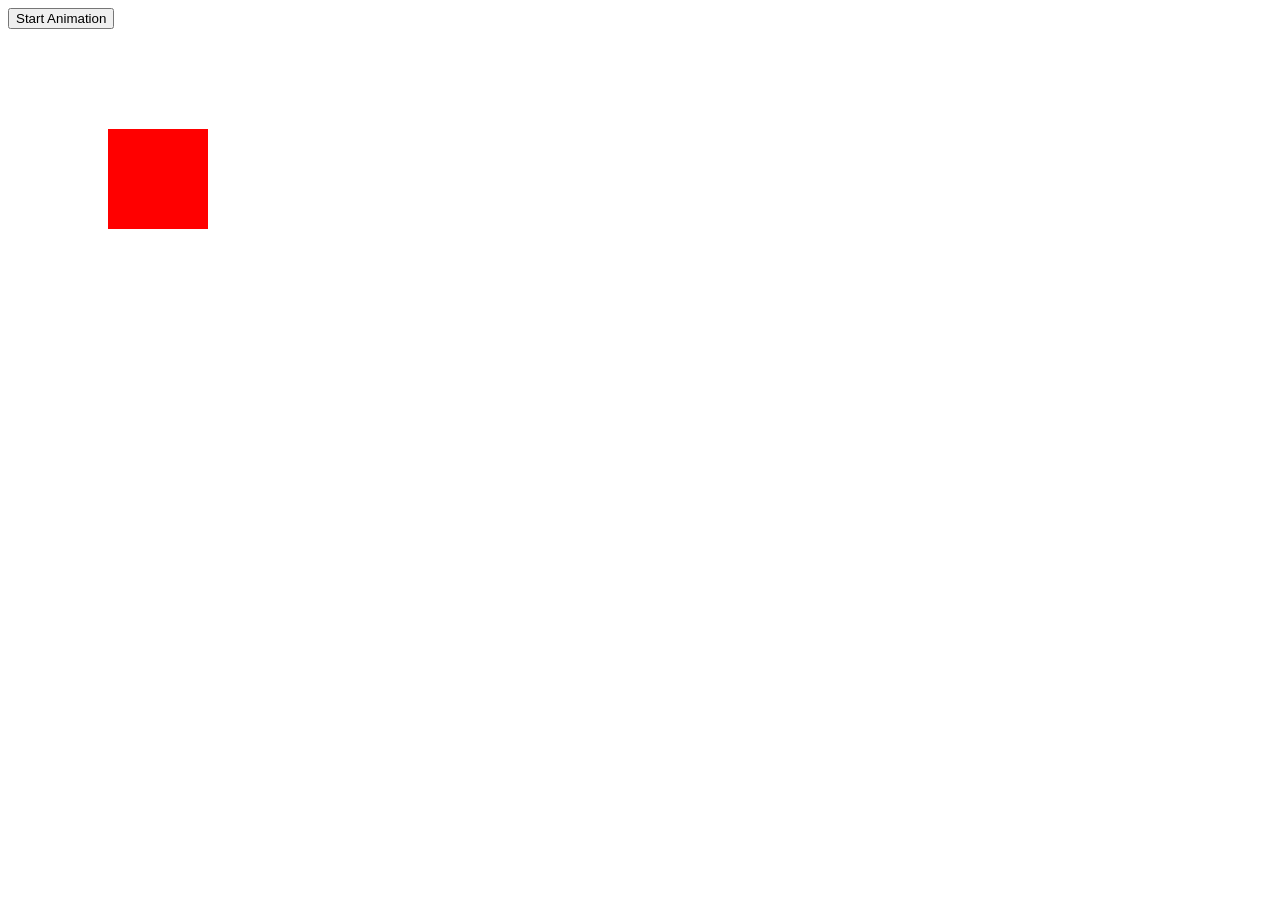
<file: Week3/animation.html>
<!DOCTYPE html>
<html>
    <head>
        <title>Interface To Animate Shape</title>

        <script src="https://code.jquery.com/jquery-3.7.1.min.js"></script>

        <script>
            $(document).ready(function() {

                $("#Button").click(function() {

                    $("#box").animate({
                        top: "500px"
                    }, 1000, function() {
                        $("#box").css("background-color", "blue");
                    })

                    .animate({
                        left: "500px"
                    }, 1000, function() {
                        $("#box").css("background-color", "green");
                    })

                    .animate({
                        top: "0px"
                    }, 1000, function() {
                        $("#box").css("background-color", "yellow");
                    })

                    .animate({
                        left: "0px"
                    }, 1000, function() {
                        $("#box").css("background-color", "red");
                    });

                });

            });
        </script>

    </head>

    <body>

        <button id="Button">Start Animation</button>

        <div id="box" style="width: 100px; height: 100px; background-color: red; position: absolute; margin: 100px"></div>

    </body>
</html>
</file>
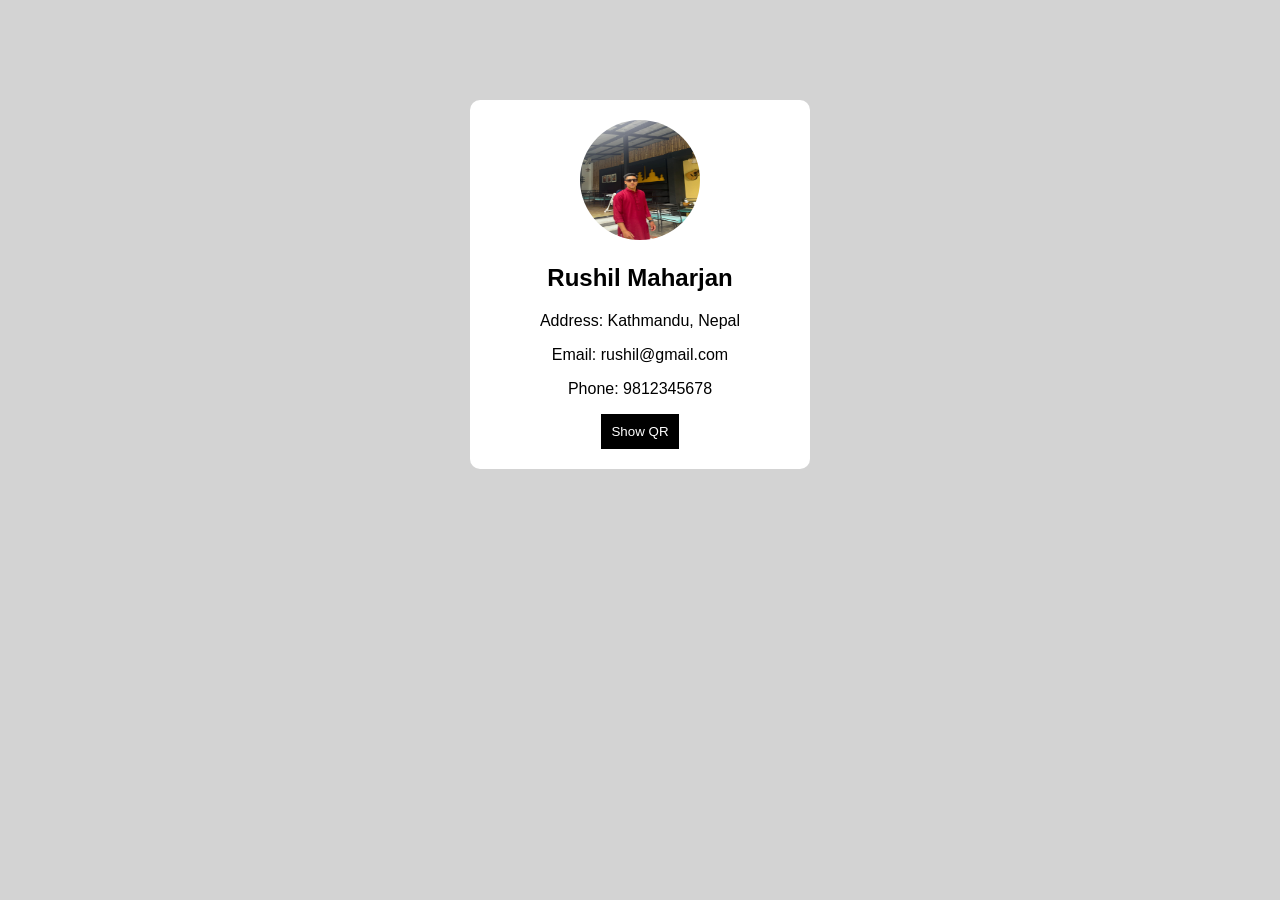
<file: Week3/Profile.html>
<!DOCTYPE html>
<html>
    <head>
        <title>Profile Card </title>
        <script src="https://code.jquery.com/jquery-3.7.1.min.js"></script>
        <style>
            body {
                font-family: Arial;
            background-color: lightgray;
        }
        .card {
    width: 300px;
    background-color: white;
    text-align: center;
    padding: 20px;
    margin: 100px auto;
    border-radius: 10px;
}
.card img {
    width: 120px;
            height: 120px;
            border-radius: 50%;
}
button {
    padding: 10px;
    background-color: black;
    color: white;
    border: none;
    cursor: pointer;
}
#qr {
    display: none;
    background-color: white;
    width: 250px;
    padding: 20px;
    text-align: center;
    margin: auto;
}
#qr img {
            width: 180px;
        }

        #close {
            color: red;
            cursor: pointer;
            font-size: 25px;
        }
    
        </style>
    </head>
    <body>
        <div class="card">
            <img src="photo.jpg" alt="Profile Picture">
            <h2>Rushil Maharjan</h2>

        <p>Address: Kathmandu, Nepal</p>

        <p>Email: rushil@gmail.com</p>

        <p>Phone: 9812345678</p>

        <button id="showQR">Show QR</button>

        </div>

         <div id="qr">

        <span id="close">X</span>

        <h2>My QR Code</h2>

        <img src="QR.png" alt="QR Code">

        <p>Scan My QR Code</p>

    </div>

    <script>
        $(document).ready(function() {
            $("#showQR").click(function() {
                $("#qr").fadeIn();
            });

            $("#close").click(function() {
                $("#qr").fadeOut();
            });
        });

         $(".card").mouseenter(function() {

                $(".card").css("background-color", "lightblue");

            });


            $(".card").mouseleave(function() {

                $(".card").css("background-color", "white");

            });

    </script>

    </body>
</html>
</file>
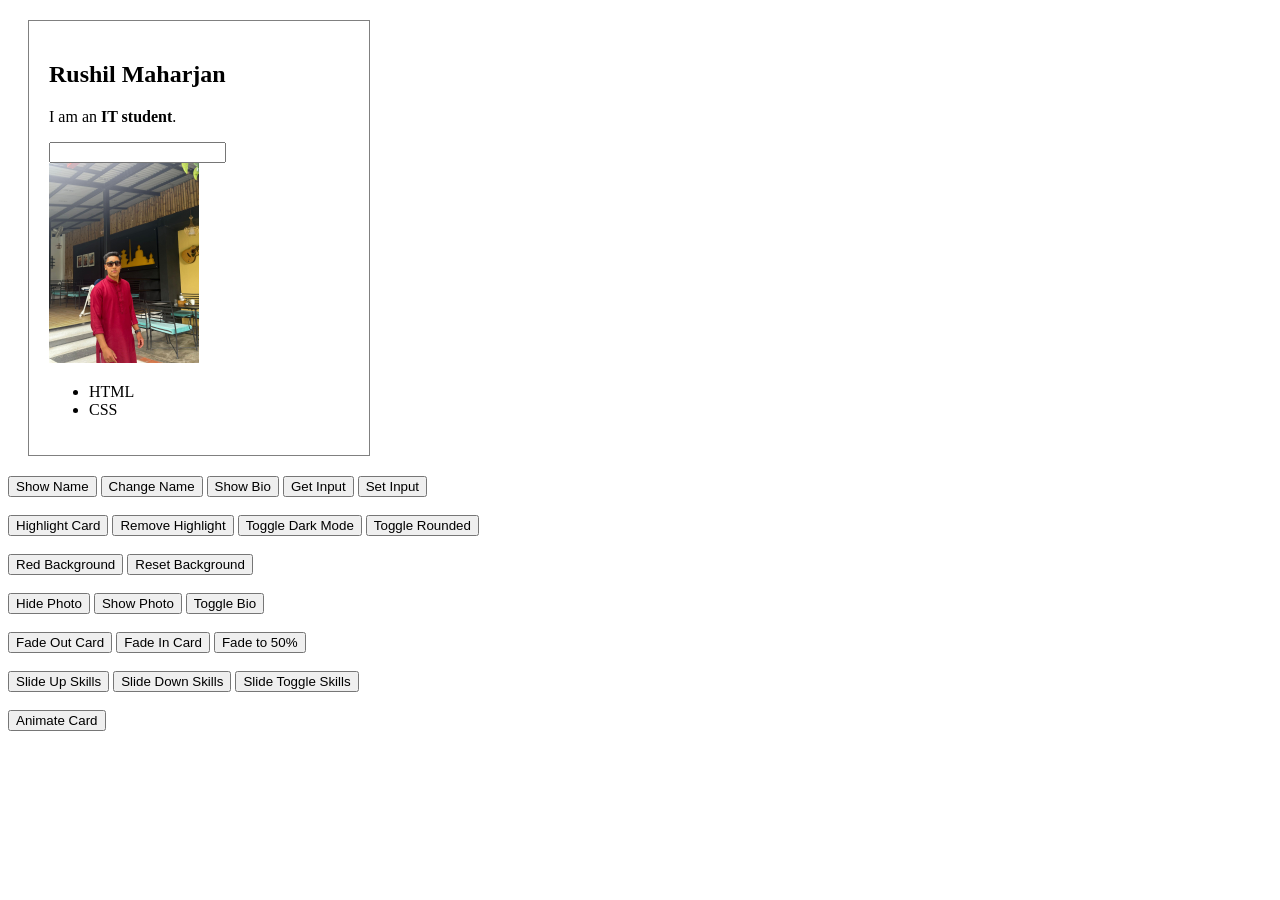
<file: Week3/J-Query Tasks/jquery.html>
<!DOCTYPE html>
<html>
<head>
    <title>jQuery Practice</title>

    <script src="https://code.jquery.com/jquery-3.7.1.min.js"></script>

    <style>
        #profile-card {
            width: 300px;
            padding: 20px;
            margin: 20px;
            background-color: white;
            border: 1px solid gray;
        }

        .highlighted {
            border: 3px solid yellow;
        }

        .dark-mode {
            background-color: #222 !important;
            color: white;
        }

        .rounded {
            border-radius: 50%;
        }

        .shadow {
            box-shadow: 0 0 15px gray;
        }
    </style>
</head>

<body>

    <div id="profile-card">

        <h2 id="student-name">Rushil Maharjan</h2>

        <p id="student-bio">I am an <b>IT student</b>.</p>

        <input type="text" id="nickname-input">

        <img id="profile-photo" src="photo.jpg" alt="Profile Picture" width="150">

        <ul id="skills-list">
            <li>HTML</li>
            <li>CSS</li>
        </ul>

    </div>

    <button id="show-name">Show Name</button>
    <button id="change-name">Change Name</button>
    <button id="show-bio">Show Bio</button>
    <button id="get-input">Get Input</button>
    <button id="set-input">Set Input</button>

    <br><br>

    <button id="highlight-card">Highlight Card</button>
    <button id="remove-highlight">Remove Highlight</button>
    <button id="toggle-dark">Toggle Dark Mode</button>
    <button id="toggle-rounded">Toggle Rounded</button>

    <br><br>

    <button id="red-background">Red Background</button>
    <button id="reset-background">Reset Background</button>

    <br><br>

    <button id="hide-photo">Hide Photo</button>
    <button id="show-photo">Show Photo</button>
    <button id="toggle-bio">Toggle Bio</button>

    <br><br>

    <button id="fade-out">Fade Out Card</button>
    <button id="fade-in">Fade In Card</button>
    <button id="fade-50">Fade to 50%</button>

    <br><br>

    <button id="slide-up">Slide Up Skills</button>
    <button id="slide-down">Slide Down Skills</button>
    <button id="slide-toggle">Slide Toggle Skills</button>

    <br><br>

    <button id="animate-card">Animate Card</button>

    <p id="output"></p>


    <script>

        

        $("#show-name").click(function() {
            $("#output").text($("#student-name").text());
        });

        $("#change-name").click(function() {
            $("#student-name").text("Rushil Maharjan");
        });

        $("#show-bio").click(function() {
            $("#output").text($("#student-bio").html());
        });

        $("#get-input").click(function() {
            $("#output").text($("#nickname-input").val());
        });

        $("#set-input").click(function() {
            $("#nickname-input").val("jQuery Pro");
        });



        $("#highlight-card").click(function() {
            $("#profile-card").addClass("highlighted");
        });

        $("#remove-highlight").click(function() {
            $("#profile-card").removeClass("highlighted");
        });

        $("#toggle-dark").click(function() {
            $("#profile-card").toggleClass("dark-mode");
        });

        $("#toggle-rounded").click(function() {
            $("#profile-photo").toggleClass("rounded");
        });


        $("#red-background").click(function() {
            $("#profile-card").css("background-color", "#e74c3c");
        });

        $("#reset-background").click(function() {
            $("#profile-card").css("background-color", "white");
        });


        $("#hide-photo").click(function() {
            $("#profile-photo").hide("slow");
        });

        $("#show-photo").click(function() {
            $("#profile-photo").show("slow");
        });

        $("#toggle-bio").click(function() {
            $("#student-bio").toggle();
        });



        $("#fade-out").click(function() {
            $("#profile-card").fadeOut();
        });

        $("#fade-in").click(function() {
            $("#profile-card").fadeIn();
        });

        $("#fade-50").click(function() {
            $("#profile-card").fadeTo(1000, 0.5);
        });


        $("#slide-up").click(function() {
            $("#skills-list").slideUp();
        });

        $("#slide-down").click(function() {
            $("#skills-list").slideDown();
        });

        $("#slide-toggle").click(function() {
            $("#skills-list").slideToggle();
        });


        $("#animate-card").click(function() {
            $("#profile-card")
                .animate({ marginLeft: "200px" }, 1000)
                .animate({ marginLeft: "0px" }, 1000);
        });


        $("#profile-photo").mouseenter(function() {
            $("#profile-photo").addClass("shadow");
        });

        $("#profile-photo").mouseleave(function() {
            $("#profile-photo").removeClass("shadow");
        });

        $("#nickname-input").keydown(function(event) {
            $("#output").text(event.key);
        });

    </script>

</body>
</html>
</file>
